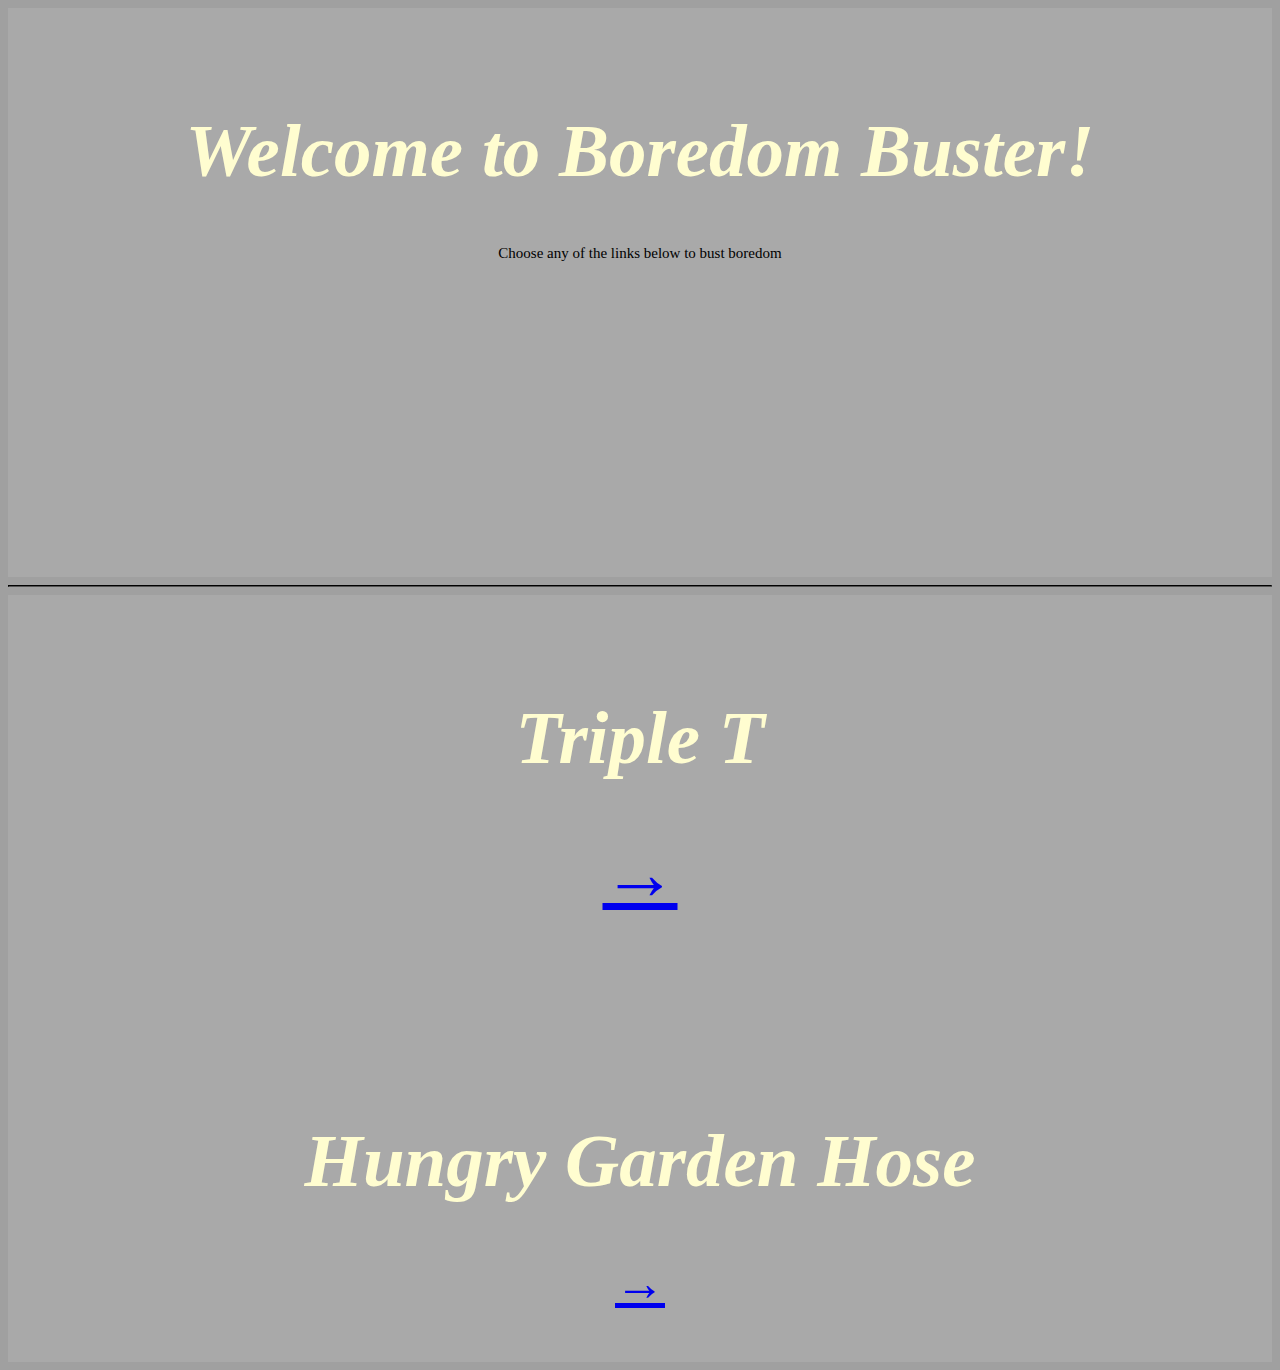
<file: index.html>
<!DOCTYPE html>
<html>
	<head>
		<title>Boredom Buster</title>
		<meta author="Milo Andrus">
		<link rel="stylesheet" href="main.css"/>
	</head>
	<body>
		<div id="welcome" style="padding-bottom:300px;">
			<h1>Welcome to Boredom Buster!</h1>
			<p>Choose any of the links below to bust boredom</p>
		</div>
		<hr style="color:#FFFDD0; border-color:black; size:10;"/>
<!--TICTACTOE added 10.31.23-->
		<div id="TICTACTOE-link">
			<h1>Triple T<h1>
			<a href="pages/TICTACTOE.html">&rarr;</a>
		</div>
<!--SNAKE added 11.2.23-->
		<div id="SNAKE-link">
			<h1>Hungry Garden Hose</h1>
			<a href="pages/SNAKE.html">&rarr;</a>
		</div>
	</body>
</html>
</file>
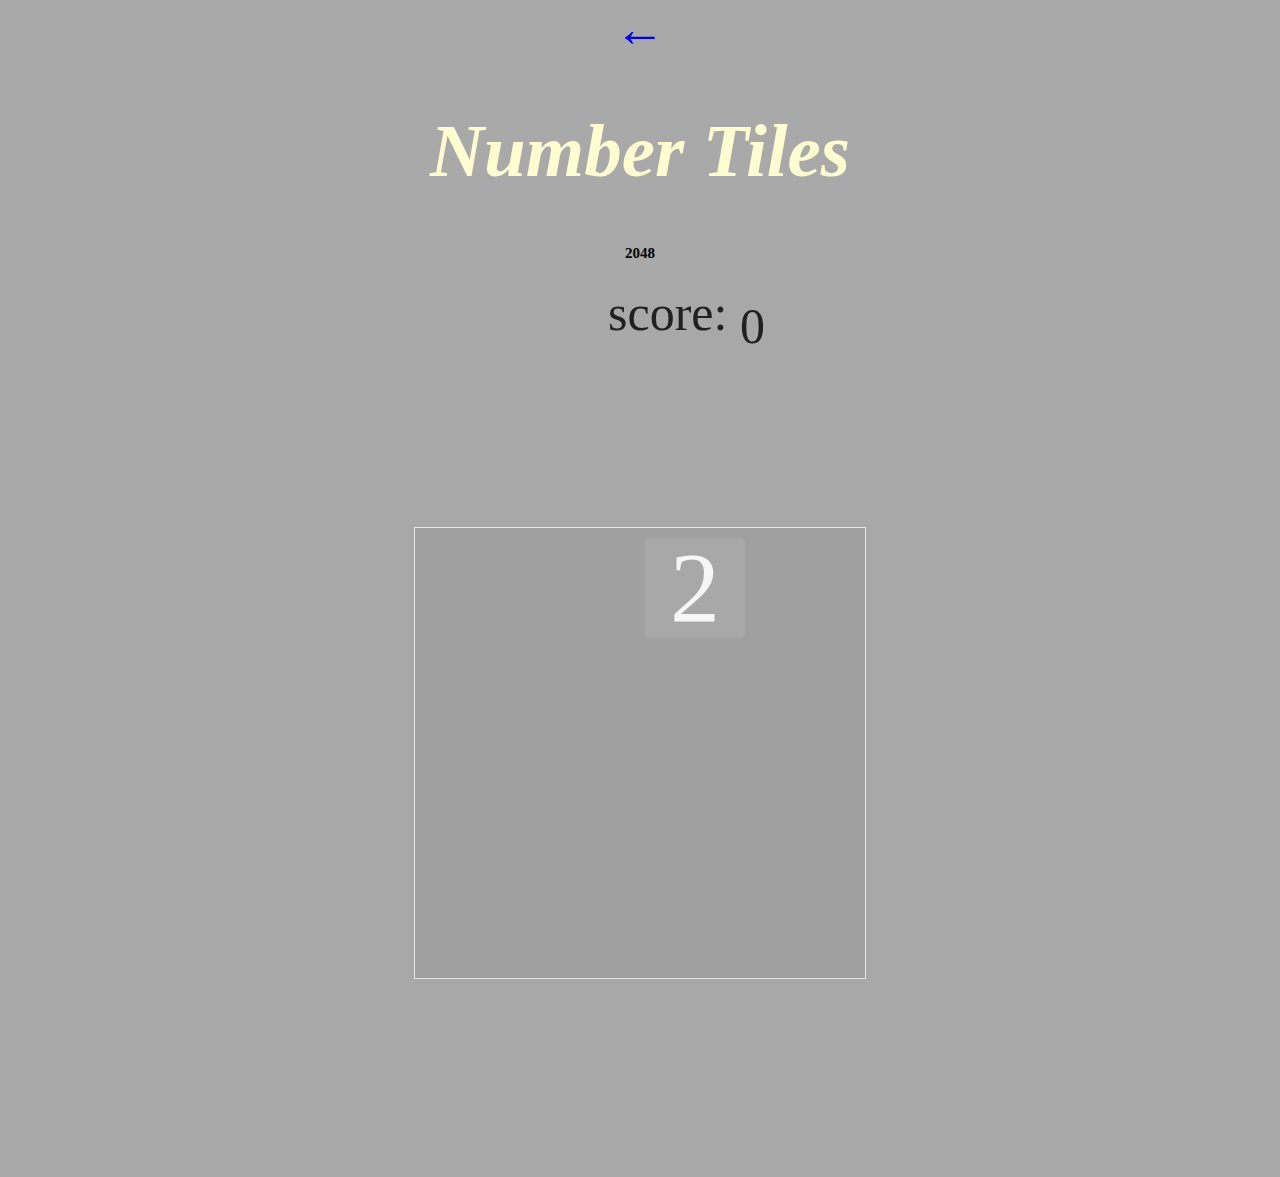
<file: 2048.html>
<!DOCTYPE html>
<html>
<head>
    <title>Boredom Buster</title>
	<style>
		html{
    height: 100%;
    -moz-user-select: none;
    -khtml-user-select: none;
    user-select: none;
}

p{
    color: black;
    font-family: tahoma;
    font-weight: bold;
    left: -10px;
    
}

body{
    -moz-user-select: none;
    -khtml-user-select: none;
    user-select: none;
    height: 100%;
    margin: 0;
    padding: 0;
    font-family: tahoma;
    background-color:#a9a9a9;
}
 .container{
     margin:auto;
     width: 452px;
     height: 100%;
     overflow: hidden;
     position: relative;
 }
 
 .logo{
     width:40%;
     font-size: 70px;
     font-weight: bold;
     color:#FFFDD0;
     float: left;
     position: relative;
 }
 .scoreBar{
     width: 75%;
     float:right;
     background: #a9a9a9;
     color: #111;

     padding:10px;
     position: relative;
     margin-top:10px;
 }
.scoreBar:before{
    content: "";
    display: block;
    border-width: 20px;
    border-color: transparent #a9a9a9 transparent transparent ;
    border-style: solid;
    position: absolute;
    top:50%;
    left:-40px;
    margin-top:-20px;
}
 #score{
     font-size: 50px;
 }
 
 #addScore{
     position: absolute;
     bottom: 0px;
     font-size: 30px;
     color:#fffdd0;
     opacity: .1;
     top:4px;
     right: 0;
 }
#addScore.show{
    opacity: .8;
    transition:all .5s ease;   -ms-transition:all .5s ease; -moz-transition:all .5s ease; -o-transition:all .5s ease; -webkit-transition:all .5s ease; 

}
#addScore.hide{
    opacity: 0;
    transition:all .5s ease;   -ms-transition:all .5s ease; -moz-transition:all .5s ease; -o-transition:all .5s ease; -webkit-transition:all .5s ease; 
}

#stage{
    background:#a0a0a0;
    cursor: pointer;
    -moz-user-select: none;
    -khtml-user-select: none;
    user-select: none;
    position: absolute;
    width: 450px;
    height: 450px;
    top:50%;
    left:0;
    margin-top: -200px;
    border: 1px solid #eee;
    z-index: 1;
}

#undo{
    position: relative;
    z-index: 990;
}

.cover{
    position: fixed;
    width: 100%;
    height: 100%;
    z-index: 999;
    opacity: 0.1;
    cursor: pointer;
}

.row0{
    top:10px;
    transition:all .2s ease;   -ms-transition:all .2s ease; -moz-transition:all .2s ease; -o-transition:all .2s ease; -webkit-transition:all .2s ease; 
}
.row1{
    top:120px;
    transition:all .2s ease;   -ms-transition:all .2s ease; -moz-transition:all .2s ease; -o-transition:all .2s ease; -webkit-transition:all .2s ease; 
}
.row2{
    top:230px;
    transition:all .2s ease;   -ms-transition:all .2s ease; -moz-transition:all .2s ease; -o-transition:all .2s ease; -webkit-transition:all .2s ease; 
}
.row3{
    top:340px;
    transition:all .2s ease;   -ms-transition:all .2s ease; -moz-transition:all .2s ease; -o-transition:all .2s ease; -webkit-transition:all .2s ease; 
}

.cell0{
    left:10px;
    transition:all .2s ease;   -ms-transition:all .2s ease; -moz-transition:all .2s ease; -o-transition:all .2s ease; -webkit-transition:all .2s ease; 
}
.cell1{
    left:120px;
    transition:all .2s ease;   -ms-transition:all .2s ease; -moz-transition:all .2s ease; -o-transition:all .2s ease; -webkit-transition:all .2s ease; 
}
.cell2{
    left:230px;
    transition:all .2s ease;   -ms-transition:all .2s ease; -moz-transition:all .2s ease; -o-transition:all .2s ease; -webkit-transition:all .2s ease; 
}
.cell3{
    left:340px;
    transition:all .2s ease;   -ms-transition:all .2s ease; -moz-transition:all .2s ease; -o-transition:all .2s ease; -webkit-transition:all .2s ease; 
}

span{
    display: block;
    width: 100px;
    height: 100px;
    border-radius:5%;
    position: absolute;
    text-align: center;
    line-height: 100px;
    cursor: pointer;
    background: #a9a9a9;
    font-size: 43px;
    -moz-user-select: none;
    -khtml-user-select: none;
    user-select: none;
}

div{
    -moz-user-select: none;
    -khtml-user-select: none;
    user-select: none;
	text-align:center;
	font-size:50px;
	background-color:#a9a9a9;

}

.num2{
    background: #a9a9a9;
    color:#fff;
    font-size: 100px;
    transition:all .2s ease;   -ms-transition:all .2s ease; -moz-transition:all .2s ease; -o-transition:all .2s ease; -webkit-transition:all .2s ease; 
    animation: myfirst .5s;
    -moz-animation: myfirst .5s; /* Firefox */
    -webkit-animation: myfirst .5s; /* Safari or Chrome or opera */
}

.num4{
    background: #a9a9a9;
    color: #fff9f2;
    font-size: 100px;
    transition:all .2s ease;   -ms-transition:all .2s ease; -moz-transition:all .2s ease; -o-transition:all .2s ease; -webkit-transition:all .2s ease; 
    animation: myfirst .5s;
    -moz-animation: myfirst .5s; /* Firefox */
    -webkit-animation: myfirst .5s; /* Safari or Chrome */
}

.num8{
    background: #a9a9a9;
    color:#fff4e5;
    font-size: 100px;
    transition:all .2s ease;   -ms-transition:all .2s ease; -moz-transition:all .2s ease; -o-transition:all .2s ease; -webkit-transition:all .2s ease; 
    animation: myfirst .5s;
}

.num16{
    background: #a9a9a9;
    color:#ffeed9;
    font-size: 80px;
    transition:all .2s ease;   -ms-transition:all .2s ease; -moz-transition:all .2s ease; -o-transition:all .2s ease; -webkit-transition:all .2s ease; 
    animation: myfirst .5s;
}

.num32{
    background: #a9a9a9;
    color: #ffe9cc;
    font-size: 80px;
    transition:all .2s ease;   -ms-transition:all .2s ease; -moz-transition:all .2s ease; -o-transition:all .2s ease; -webkit-transition:all .2s ease;
}

.num64{
    background: #a9a9a9;
    color:#fee3c0;
    font-size: 80px;
    transition:all .2s ease;   -ms-transition:all .2s ease; -moz-transition:all .2s ease; -o-transition:all .2s ease; -webkit-transition:all .2s ease;
}

.num128{
    background: #a9a9a9;
    color: #fddeb3;
    font-size: 52px;
    transition:all .2s ease;   -ms-transition:all .2s ease; -moz-transition:all .2s ease; -o-transition:all .2s ease; -webkit-transition:all .2s ease;
}

.num256{
    background: #a9a9a9;
    color:#ceb593;
    font-size: 52px;
    transition:all .2s ease;   -ms-transition:all .2s ease; -moz-transition:all .2s ease; -o-transition:all .2s ease; -webkit-transition:all .2s ease;
}

.num512{
    background: #a9a9a9;
    color:#a18e74;
    font-size: 52px;
    transition:all .2s ease;   -ms-transition:all .2s ease; -moz-transition:all .2s ease; -o-transition:all .2s ease; -webkit-transition:all .2s ease;
}

.num1024{
    background: #a9a9a9;
    color:#766956;
    font-size: 52px;
    transition:all .2s ease;   -ms-transition:all .2s ease; -moz-transition:all .2s ease; -o-transition:all .2s ease; -webkit-transition:all .2s ease;
}

.num2048{
    background: #a9a9a9;
    color: #4e453a;
    font-size: 52px;

    transition:all .2s ease;   -ms-transition:all .2s ease; -moz-transition:all .2s ease; -o-transition:all .2s ease; -webkit-transition:all .2s ease;
}

.num4096{
    background: #a9a9a9;
    color: #292520;
    font-size: 52px;
    transition:all .2s ease;   -ms-transition:all .2s ease; -moz-transition:all .2s ease; -o-transition:all .2s ease; -webkit-transition:all .2s ease;
}

@keyframes myfirst
{
    0%{opacity: 0;transform:scale(0)}
    50% {opacity: .5;transform:scale(1.5)}
    100%{opacity: 1;transform:scale(1)}
}

@-moz-keyframes myfirst /* Firefox */
{
    0%{opacity: 0;-moz-transform:scale(0)}
    50% {opacity: .5;-moz-transform:scale(1.5)}
    100%{opacity: 1;-moz-transform:scale(1)}
}
@-webkit-keyframes myfirst /* Safari or Chrome */
{
    0%{opacity: 0;-webkit-transform:scale(0)}
    50% {opacity: .5;-webkit-transform:scale(1.5)}
    100%{opacity: 1;-webkit-transform:scale(1)}
}
	</style>
</head>
<body>
	<div id="home" class="exit">
		<a href="index.html" style="text-decoration:none;">&larr;</a>
	</div>
	<h1 style="font-family:tahoma; font-size:75px; color:#FFFDD0; font-style:italic; text-align:center;">Number Tiles</h1>
	<p style="font-family:tahoma; font-style:normal; font-weight:light; font-size:15px; text-align:center;">2048</p>
	<div class="cover"></div>
	<div class="container">
		<div class="scoreBar">
			<label style="position: relative; top:-13px;">score:</label>
			<label id="score"> 0</label>
			<div id="addScore"></div>
		</div>
		<div id="stage"></div>
	</div>
	<div>
		<script>
		var gameObj = {
    points: {
        score: 0,
        history: [],
        status: 1
    },
    stage: [],
    intiStage: function () {
        for (var cell = 0; cell < 4; cell++) {
            this.stage[cell] = [];
            for (var row = 0; row < 4; row++) {
                this.stage[cell][row] = {
                    boxObj: null,
                    position: [cell, row]
                };
            }
        }

    },
    
        empty: function () {
        var emptyList = [];
        for (var row = 0; row < 4; row++) {
            for (var cell = 0; cell < 4; cell++) {
                if (this.stage[cell][row].boxObj == null) {
                    emptyList.push(this.stage[cell][row]);
                }
            }
        }
        return emptyList;
    },
    newBox: function () {
        var _this = this;
        
        
        var box = function (obj) {
            var num = Math.random() > 0.9 ? 4 : 2;
            this.value = num;
            this.parent = obj;
            this.domObj = function () {
                var domBox = document.createElement('span');
                domBox.innerText = num;
                domBox.textContent = num;
                domBox.className = 'row' + obj.position[0] + ' ' + 'cell' + obj.position[1] + ' ' + 'num' + num;
                var root = document.getElementById('stage');
                root.appendChild(domBox);
                return  domBox;
            }();
            obj.boxObj = this;
        }
        var emptyList = this.empty();
        if (emptyList.length) {
            var randomIndex = Math.floor(Math.random() * emptyList.length);
            new box(emptyList[randomIndex]);
            return true;
        }
    },
    isEnd:function(){
        var emptyList = this.empty();
        if (!emptyList.length) {
            for(var i=0;i<4;i++){
                for(var j=0;j<4;j++){
                    var obj=this.stage[i][j];
                    var objLeft=(j==0)?{boxObj:{value:0}}:this.stage[i][j-1];
                    var objRight=(j==3)?{boxObj:{value:0}}:this.stage[i][j+1];
                    var objUp=(i==0)?{boxObj:{value:0}}:this.stage[i-1][j];
                    var objDown=(i==3)?{boxObj:{value:0}}:this.stage[i+1][j];
                    if(obj.boxObj.value==objLeft.boxObj.value
                        ||obj.boxObj.value==objDown.boxObj.value
                        ||obj.boxObj.value==objRight.boxObj.value
                        ||obj.boxObj.value==objUp.boxObj.value){
                        return false
                    }
                }
            }
            return true;
        }
        return false;
    },
    gameOver:function(){
        alert('GAVE OVER!');
    },
    moveTo :function (obj1, obj2) {
            obj2.boxObj = obj1.boxObj;
            obj2.boxObj.domObj.className = 'row' + obj2.position[0] + ' ' + 'cell' + obj2.position[1] + ' ' + 'num' + obj2.boxObj.value;
            obj1.boxObj = null;
        },
    addTo : function (obj1, obj2) {
            obj2.boxObj.domObj.parentNode.removeChild(obj2.boxObj.domObj);
            obj2.boxObj = obj1.boxObj;
            obj1.boxObj = null;
            obj2.boxObj.value = obj2.boxObj.value * 2;
            obj2.boxObj.domObj.className = 'row' + obj2.position[0] + ' ' + 'cell' + obj2.position[1] + ' ' + 'num' + obj2.boxObj.value;
            obj2.boxObj.domObj.innerText = obj2.boxObj.value;
            obj2.boxObj.domObj.textContent = obj2.boxObj.value;
            this.points.score+=obj2.boxObj.value;
        var scoreBar= document.getElementById('score');
        scoreBar.innerText=this.points.score;
        scoreBar.textContent=this.points.score;
        return obj2.boxObj.value;


    },
    clear:function(x,y){
        var can=0;
      for(var i=0;i<4;i++){
          var fst=null;
          var fstEmpty=null;
          for(var j=0;j<4;j++){
              var objInThisWay=null;
              switch (""+x+y){
                  case '00': objInThisWay=this.stage[i][j];break;
                  case '10':objInThisWay=this.stage[j][i];break;
                  case '11':objInThisWay=this.stage[3-j][i];break;
                  case '01':objInThisWay=this.stage[i][3-j];break;
              }
              if(objInThisWay.boxObj!=null){
                 if(fstEmpty){
                   this.moveTo(objInThisWay,fstEmpty)
                    fstEmpty=null;
                    j=0;
                     can=1;
                 }
              }else if(!fstEmpty){
                   fstEmpty=objInThisWay;
              }
          }
      }
        return can;
    },
    
    move: function (x,y) {
        var can=0;
        can=this.clear(x,y)?1:0;
        var add=0;
        for(var i=0;i<4;i++){
            for(var j=0;j<3;j++){
                var objInThisWay=null;
                var objInThisWay2=null;
                switch (""+x+y){
                    case '00':{
                        objInThisWay=this.stage[i][j];
                        objInThisWay2=this.stage[i][j+1];break;
                    }
                    case '10':{
                        objInThisWay=this.stage[j][i];
                        objInThisWay2=this.stage[j+1][i];break;
                    }

                    case '11':{
                        objInThisWay=this.stage[3-j][i];
                        objInThisWay2=this.stage[2-j][i];break;
                    }
                    case '01':{
                        objInThisWay=this.stage[i][3-j];
                        objInThisWay2=this.stage[i][2-j];break;
                    }
                }
                if(objInThisWay2.boxObj&&objInThisWay.boxObj.value==objInThisWay2.boxObj.value){
                  add+=this.addTo(objInThisWay2,objInThisWay);
                    this.clear(x,y);
                    can=1;
                }
            }
        }
        if(add){
            var addscore=document.getElementById('addScore');
            addscore.innerText="+"+add;
            addscore.textContent="+"+add;
            addscore.className="show";
            setTimeout(function(){
                addscore.className="hide";
            },500);
        }
        if(can){
            this.newBox();
        }
        if(this.isEnd()){
            this.gameOver();
        }
    },

    inti: null
}
var controller = function () {
    var startX = 0;
    var startY = 0;
    var ready = 0;
    this.start = function (x, y) {
        ready = 1;
        startX = x;
        startY = y;
    };
    this.move = function (x, y) {
        if (x - startX > 100 && ready) {
            gameObj.move(0, 1);
            ready = 0;
        } else if (startX - x > 100 && ready) {
            gameObj.move(0, 0);
            ready = 0;
        }
        else if (startY - y > 100 && ready) {
            gameObj.move(1, 0);
            ready = 0;
        }
        else if (y - startY > 100 && ready) {
            gameObj.move(1, 1);
            ready = 0;
        }
    }
    this.end = function (x, y) {
        ready = 0;
    }
    return {
        start: this.start,
        move: this.move,
        end: this.end
    }
}();
function disableSelection(target){
    if (typeof target.onselectstart!="undefined") 
        target.onselectstart=function(){return false}
    else if (typeof target.style.MozUserSelect!="undefined") 
        target.style.MozUserSelect="none"
    else 
        target.onmousedown=function(){return false}
    target.style.cursor = "default"
}
window.onload = function () {
    gameObj.intiStage();
    gameObj.newBox();
    var stage = document.getElementById('stage');
    document.onmousedown = function (e) {
        var event = e || window.event;
        var obj = event.target || event.srcElement;
        var x = event.clientX;
        var y = event.clientY;
        controller.start(x, y);
    }
    document.onmousemove = function (e) {
        var event = e || window.event;
        var obj = event.target || event.srcElement;
        var x = event.clientX;
        var y = event.clientY;
        controller.move(x, y);
    }
    document.onmouseup = function (e) {
        var event = e || window.event;
        var obj = event.target || event.srcElement;
        var x = event.clientX;
        var y = event.clientY;
        controller.end(x, y);
    }
    function keyUp(e) {
        var currKey=0,e=e||event;
        currKey=e.keyCode||e.which||e.charCode;
        var keyName = String.fromCharCode(currKey);
        switch (currKey){
            case 37:gameObj.move(0, 0);break;
            case 38:gameObj.move(1, 0);break;
            case 39:gameObj.move(0, 1);break;
            case 40:gameObj.move(1, 1);break;
        }
    }
    document.onkeyup = keyUp;
}
		</script>
	</div>
</body>
</html>
</file>
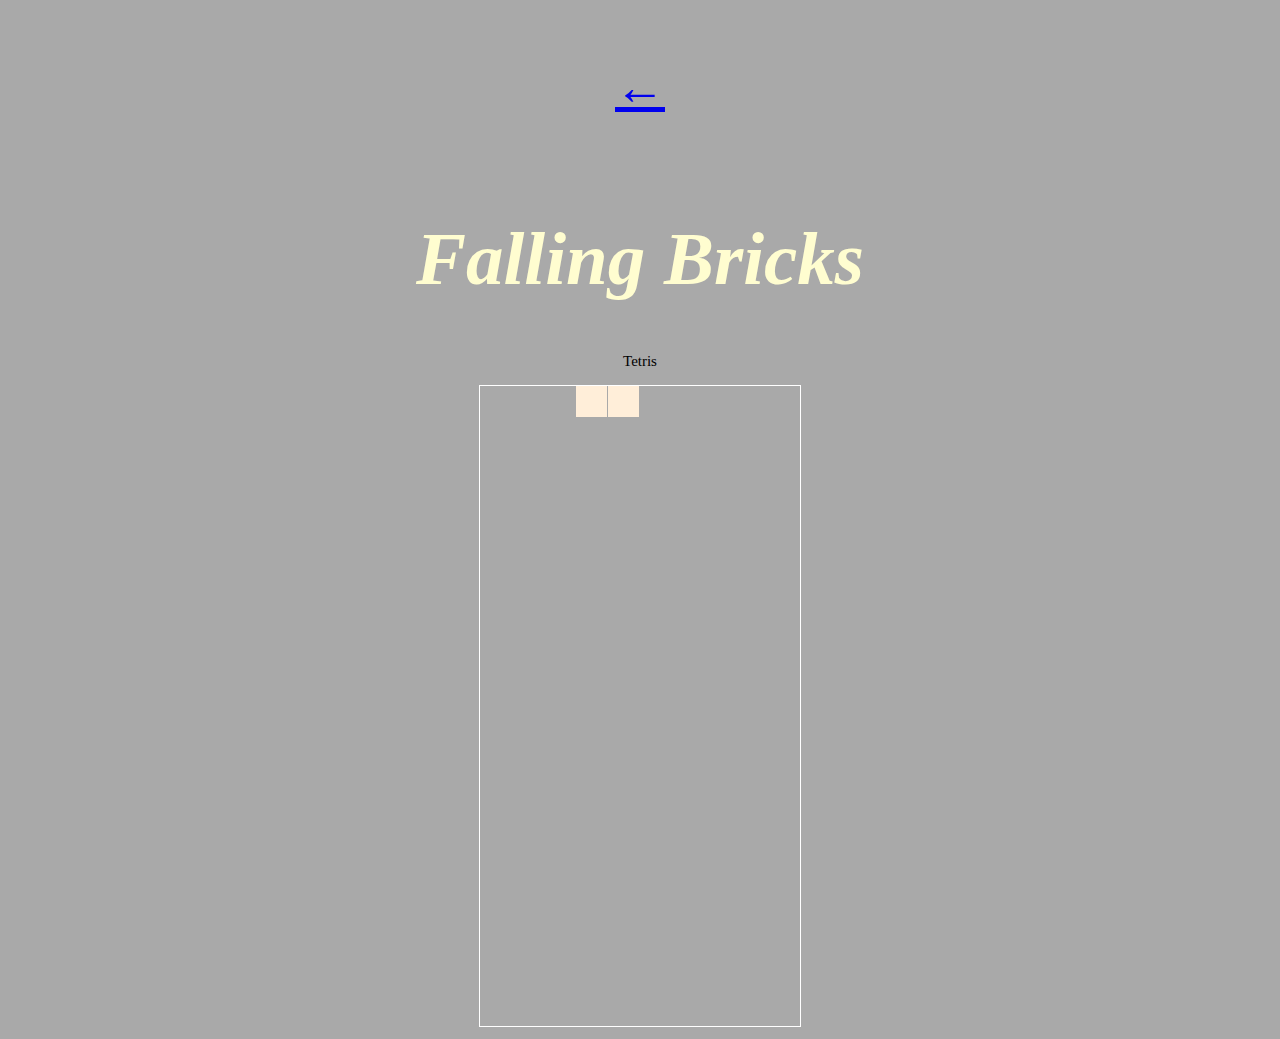
<file: FALLINGBRICKS.html>
<!DOCTYPE html>
<html>
	<head>
	<link rel="stylesheet" href="main.css"/>
	<style>
	body{
	align-items: center;
    text-align:center;
	background-color:#a9a9a9;
  }
  canvas{
    border: 1px solid white;
  }
  </style>
	</head>
	<body>
		<div id="home" class="exit">
			<a href="index.html">&larr;</a>
		</div>
		<h1>Falling Bricks</h1>
		<p>Tetris</p>
		<canvas width="320" height="640" id="game"></canvas>
		<script>
		function getRandomInt(min, max) {
		  min = Math.ceil(min);
		  max = Math.floor(max);

		  return Math.floor(Math.random() * (max - min + 1)) + min;
		}

		// generate a new tetromino sequence
		function generateSequence() {
		  const sequence = ['I', 'J', 'L', 'O', 'S', 'T', 'Z'];

		  while (sequence.length) {
			const rand = getRandomInt(0, sequence.length - 1);
			const name = sequence.splice(rand, 1)[0];
			tetrominoSequence.push(name);
		  }
		}

		// get the next tetromino in the sequence
		function getNextTetromino() {
		  if (tetrominoSequence.length === 0) {
			generateSequence();
		  }

		  const name = tetrominoSequence.pop();
		  const matrix = tetrominos[name];

		  // I and O start centered, all others start in left-middle
		  const col = playfield[0].length / 2 - Math.ceil(matrix[0].length / 2);

		  // I starts on row 21 (-1), all others start on row 22 (-2)
		  const row = name === 'I' ? -1 : -2;

		  return {
			name: name,      // name of the piece (L, O, etc.)
			matrix: matrix,  // the current rotation matrix
			row: row,        // current row (starts offscreen)
			col: col         // current col
		  };
		}

		// rotate an NxN matrix 90deg
		function rotate(matrix) {
		  const N = matrix.length - 1;
		  const result = matrix.map((row, i) =>
			row.map((val, j) => matrix[N - j][i])
		  );

		  return result;
		}

		// check to see if the new matrix/row/col is valid
		function isValidMove(matrix, cellRow, cellCol) {
		  for (let row = 0; row < matrix.length; row++) {
			for (let col = 0; col < matrix[row].length; col++) {
			  if (matrix[row][col] && (
				  // outside the game bounds
				  cellCol + col < 0 ||
				  cellCol + col >= playfield[0].length ||
				  cellRow + row >= playfield.length ||
				  // collides with another piece
				  playfield[cellRow + row][cellCol + col])
				) {
				return false;
			  }
			}
		  }

		  return true;
		}

		// place the tetromino on the playfield
		function placeTetromino() {
		  for (let row = 0; row < tetromino.matrix.length; row++) {
			for (let col = 0; col < tetromino.matrix[row].length; col++) {
			  if (tetromino.matrix[row][col]) {

				// game over if piece has any part offscreen
				if (tetromino.row + row < 0) {
				  return showGameOver();
				}

				playfield[tetromino.row + row][tetromino.col + col] = tetromino.name;
			  }
			}
		  }

		  // check for line clears starting from the bottom and working our way up
		  for (let row = playfield.length - 1; row >= 0; ) {
			if (playfield[row].every(cell => !!cell)) {

			  // drop every row above this one
			  for (let r = row; r >= 0; r--) {
				for (let c = 0; c < playfield[r].length; c++) {
				  playfield[r][c] = playfield[r-1][c];
				}
			  }
			}
			else {
			  row--;
			}
		  }

		  tetromino = getNextTetromino();
		}

		// show the game over screen
		function showGameOver() {
		  cancelAnimationFrame(rAF);
		  gameOver = true;

		  context.fillStyle = 'black';
		  context.globalAlpha = 0.75;
		  context.fillRect(0, canvas.height / 2 - 30, canvas.width, 60);

		  context.globalAlpha = 1;
		  context.fillStyle = 'white';
		  context.font = '36px monospace';
		  context.textAlign = 'center';
		  context.textBaseline = 'middle';
		  context.fillText('GAME OVER!', canvas.width / 2, canvas.height / 2);
		}

		const canvas = document.getElementById('game');
		const context = canvas.getContext('2d');
		const grid = 32;
		const tetrominoSequence = [];

		// keep track of what is in every cell of the game using a 2d array
		// tetris playfield is 10x20, with a few rows offscreen
		const playfield = [];

		// populate the empty state
		for (let row = -2; row < 20; row++) {
		  playfield[row] = [];

		  for (let col = 0; col < 10; col++) {
			playfield[row][col] = 0;
		  }
		}

		// how to draw each tetromino
		const tetrominos = {
		  'I': [
			[0,0,0,0],
			[1,1,1,1],
			[0,0,0,0],
			[0,0,0,0]
		  ],
		  'J': [
			[1,0,0],
			[1,1,1],
			[0,0,0],
		  ],
		  'L': [
			[0,0,1],
			[1,1,1],
			[0,0,0],
		  ],
		  'O': [
			[1,1],
			[1,1],
		  ],
		  'S': [
			[0,1,1],
			[1,1,0],
			[0,0,0],
		  ],
		  'Z': [
			[1,1,0],
			[0,1,1],
			[0,0,0],
		  ],
		  'T': [
			[0,1,0],
			[1,1,1],
			[0,0,0],
		  ]
		};

		// color of each tetromino
		const colors = {
		  'I': '#fff',
		  'O': '#fff9f2',
		  'T': '#fff4e5',
		  'S': '#ffeed9',
		  'Z': '#ffe9cc',
		  'J': '#fee3c0',
		  'L': '#fddeb3'
		};

		let count = 0;
		let tetromino = getNextTetromino();
		let rAF = null;  // keep track of the animation frame so we can cancel it
		let gameOver = false;

		// game loop
		function loop() {
		  rAF = requestAnimationFrame(loop);
		  context.clearRect(0,0,canvas.width,canvas.height);

		  // draw the playfield
		  for (let row = 0; row < 20; row++) {
			for (let col = 0; col < 10; col++) {
			  if (playfield[row][col]) {
				const name = playfield[row][col];
				context.fillStyle = colors[name];

				// drawing 1 px smaller than the grid creates a grid effect
				context.fillRect(col * grid, row * grid, grid-1, grid-1);
			  }
			}
		  }

		  // draw the active tetromino
		  if (tetromino) {

			// tetromino falls every 35 frames
			if (++count > 35) {
			  tetromino.row++;
			  count = 0;

			  // place piece if it runs into anything
			  if (!isValidMove(tetromino.matrix, tetromino.row, tetromino.col)) {
				tetromino.row--;
				placeTetromino();
			  }
			}

			context.fillStyle = colors[tetromino.name];

			for (let row = 0; row < tetromino.matrix.length; row++) {
			  for (let col = 0; col < tetromino.matrix[row].length; col++) {
				if (tetromino.matrix[row][col]) {

				  // drawing 1 px smaller than the grid creates a grid effect
				  context.fillRect((tetromino.col + col) * grid, (tetromino.row + row) * grid, grid-1, grid-1);
				}
			  }
			}
		  }
		}

		// listen to keyboard events to move the active tetromino
		document.addEventListener('keydown', function(e) {
		  if (gameOver) return;

		  // left and right arrow keys (move)
		  if (e.which === 37 || e.which === 39) {
			const col = e.which === 37
			  ? tetromino.col - 1
			  : tetromino.col + 1;

			if (isValidMove(tetromino.matrix, tetromino.row, col)) {
			  tetromino.col = col;
			}
		  }

		  // up arrow key (rotate)
		  if (e.which === 38) {
			const matrix = rotate(tetromino.matrix);
			if (isValidMove(matrix, tetromino.row, tetromino.col)) {
			  tetromino.matrix = matrix;
			}
		  }

		  // down arrow key (drop)
		  if(e.which === 40) {
			const row = tetromino.row + 1;

			if (!isValidMove(tetromino.matrix, row, tetromino.col)) {
			  tetromino.row = row - 1;

			  placeTetromino();
			  return;
			}

			tetromino.row = row;
		  }
		});

		// start the game
		rAF = requestAnimationFrame(loop);
		</script>
	</body>
</html>
</file>
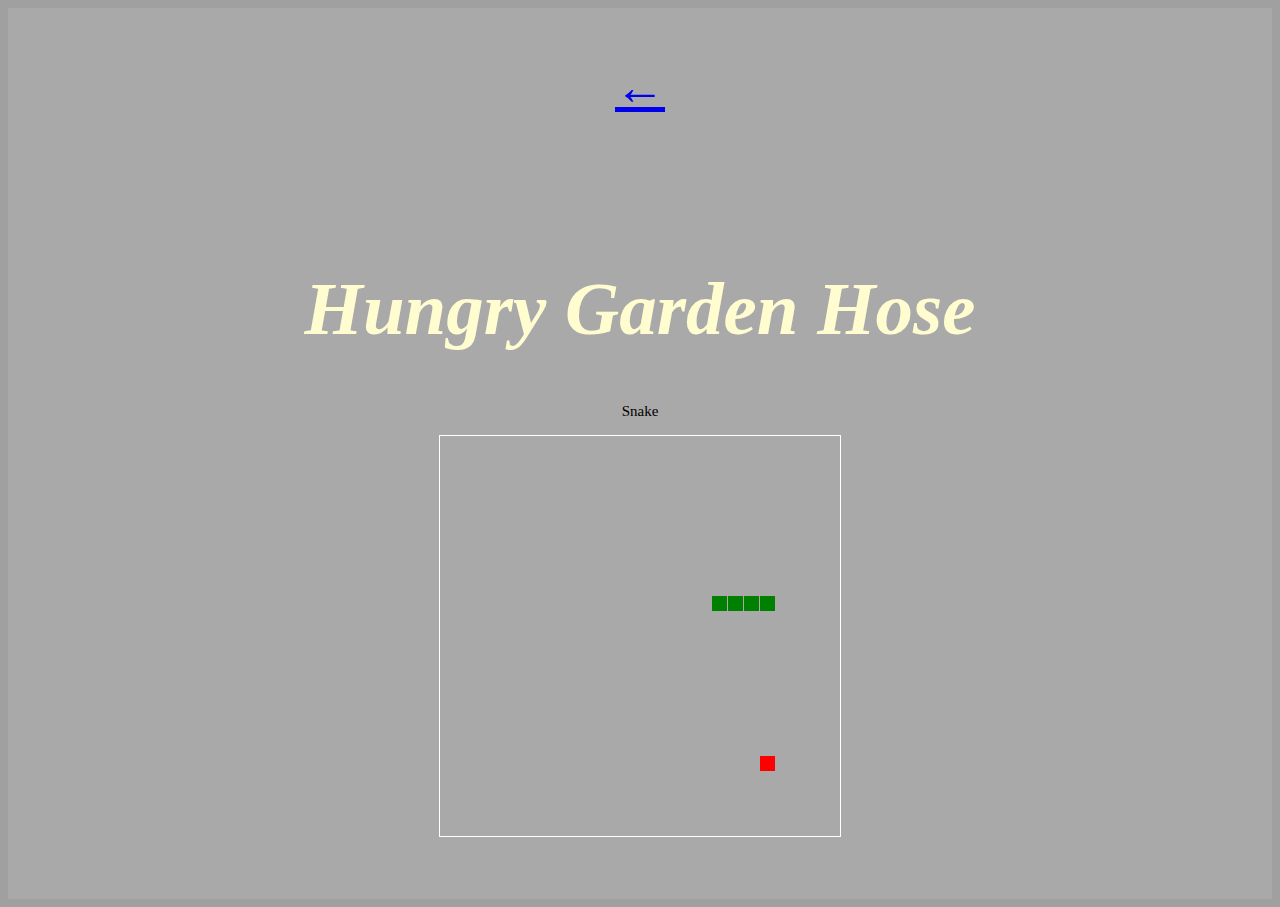
<file: SNAKE.html>
<!DOCTYPE html>
<html>
	<head>
		<title>Boredom Buster</title>
		<meta author="Milo Andrus">
		<link rel="stylesheet" href="main.css"/>
	</head>
	<body>
		<div id="home">
			<a href="index.html">&larr;</a>
		</div>
		<div id="SNAKE">
			<h1>Hungry Garden Hose</h1>
			<p>Snake</p>
			<style>
			  canvas {
			border: 1px solid white;
			}
					</style>
			<canvas width="400" height="400" id="game"></canvas>
			<script>
			var canvas = document.getElementById('game');
			var context = canvas.getContext('2d');

			// the canvas width & height, snake x & y, and the apple x & y, all need to be a multiples of the grid size in order for collision detection to work
			// (e.g. 16 * 25 = 400)
			var grid = 16;
			var count = 0;

			var snake = {
			  x: 160,
			  y: 160,

			  // snake velocity. moves one grid length every frame in either the x or y direction
			  dx: grid,
			  dy: 0,

			  // keep track of all grids the snake body occupies
			  cells: [],

			  // length of the snake. grows when eating an apple
			  maxCells: 4
			};
			var apple = {
			  x: 320,
			  y: 320
			};

			// get random whole numbers in a specific range
			// @see https://stackoverflow.com/a/1527820/2124254
			function getRandomInt(min, max) {
			  return Math.floor(Math.random() * (max - min)) + min;
			}

			// game loop
			function loop() {
			  requestAnimationFrame(loop);

			  // slow game loop to 15 fps instead of 60 (60/15 = 4)
			  if (++count < 4) {
				return;
			  }

			  count = 0;
			  context.clearRect(0,0,canvas.width,canvas.height);

			  // move snake by it's velocity
			  snake.x += snake.dx;
			  snake.y += snake.dy;

			  // wrap snake position horizontally on edge of screen
			  if (snake.x < 0) {
				snake.x = canvas.width - grid;
			  }
			  else if (snake.x >= canvas.width) {
				snake.x = 0;
			  }

			  // wrap snake position vertically on edge of screen
			  if (snake.y < 0) {
				snake.y = canvas.height - grid;
			  }
			  else if (snake.y >= canvas.height) {
				snake.y = 0;
			  }

			  // keep track of where snake has been. front of the array is always the head
			  snake.cells.unshift({x: snake.x, y: snake.y});

			  // remove cells as we move away from them
			  if (snake.cells.length > snake.maxCells) {
				snake.cells.pop();
			  }

			  // draw apple
			  context.fillStyle = 'red';
			  context.fillRect(apple.x, apple.y, grid-1, grid-1);

			  // draw snake one cell at a time
			  context.fillStyle = 'green';
			  snake.cells.forEach(function(cell, index) {

				// drawing 1 px smaller than the grid creates a grid effect in the snake body so you can see how long it is
				context.fillRect(cell.x, cell.y, grid-1, grid-1);

				// snake ate apple
				if (cell.x === apple.x && cell.y === apple.y) {
				  snake.maxCells++;

				  // canvas is 400x400 which is 25x25 grids
				  apple.x = getRandomInt(0, 25) * grid;
				  apple.y = getRandomInt(0, 25) * grid;
				}

				// check collision with all cells after this one (modified bubble sort)
				for (var i = index + 1; i < snake.cells.length; i++) {

				  // snake occupies same space as a body part. reset game
				  if (cell.x === snake.cells[i].x && cell.y === snake.cells[i].y) {
					snake.x = 160;
					snake.y = 160;
					snake.cells = [];
					snake.maxCells = 4;
					snake.dx = grid;
					snake.dy = 0;

					apple.x = getRandomInt(0, 25) * grid;
					apple.y = getRandomInt(0, 25) * grid;
				  }
				}
			  });
			}

			// listen to keyboard events to move the snake
			document.addEventListener('keydown', function(e) {
			  // prevent snake from backtracking on itself by checking that it's
			  // not already moving on the same axis (pressing left while moving
			  // left won't do anything, and pressing right while moving left
			  // shouldn't let you collide with your own body)

			  // left arrow key
			  if (e.which === 37 && snake.dx === 0) {
				snake.dx = -grid;
				snake.dy = 0;
			  }
			  // up arrow key
			  else if (e.which === 38 && snake.dy === 0) {
				snake.dy = -grid;
				snake.dx = 0;
			  }
			  // right arrow key
			  else if (e.which === 39 && snake.dx === 0) {
				snake.dx = grid;
				snake.dy = 0;
			  }
			  // down arrow key
			  else if (e.which === 40 && snake.dy === 0) {
				snake.dy = grid;
				snake.dx = 0;
			  }
			});

			// start the game
			requestAnimationFrame(loop);
			</script>
		</div>
	</body>
</html>
</file>
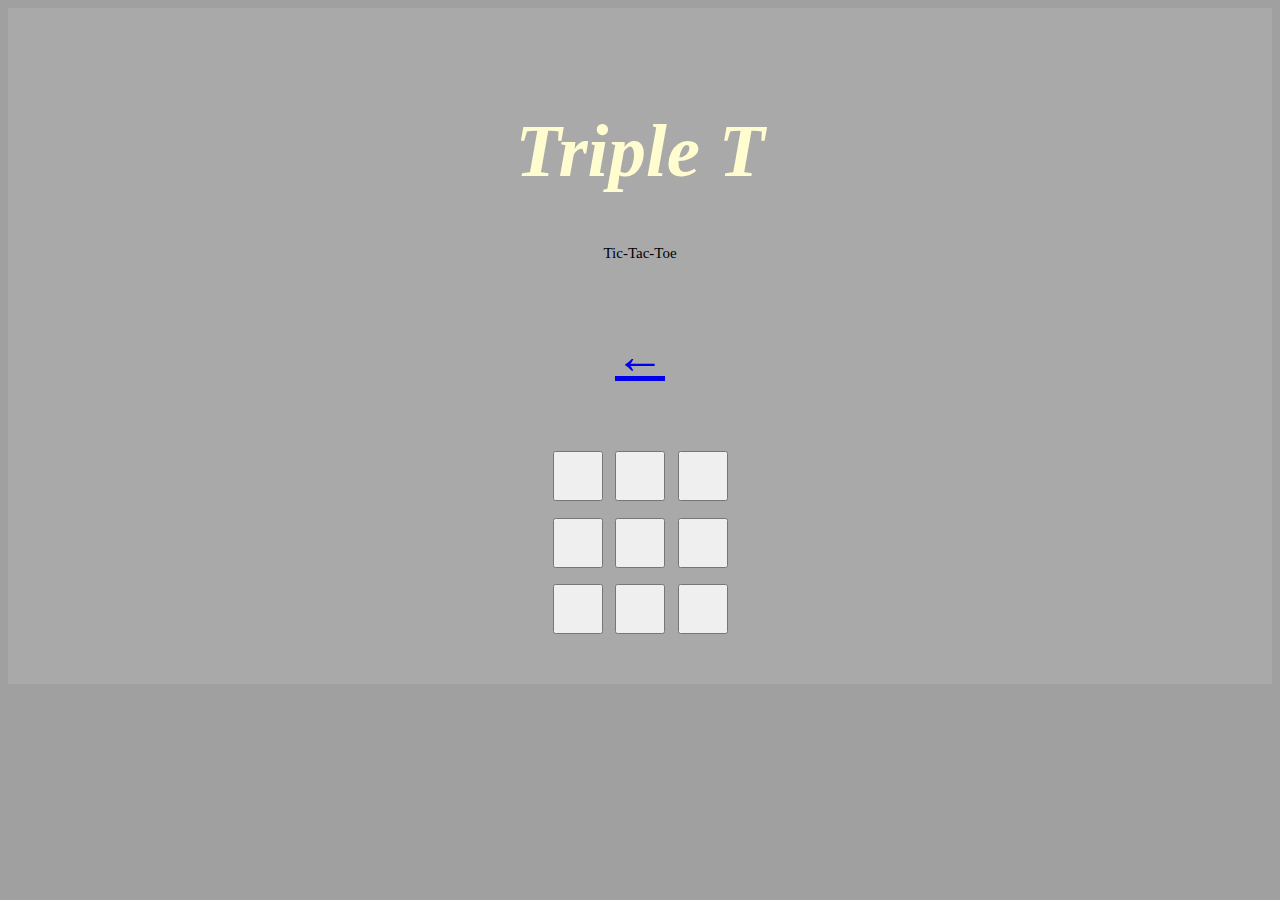
<file: TICTACTOE.html>
<!DOCTYPE html>
<html>
	<head>
		<title>Boredom Buster</title>
		<meta author="Milo Andrus">
		<link rel="stylesheet" href="main.css"/>
	</head>
	<body>
		<div id="TICTACTOE">		
			<h1>Triple T</h1>
			<p>Tic-Tac-Toe</p>
		<div id="home">
			<a href="../index.html">&larr;</a>
		</div>
			<SCRIPT>
			//if IE4/NS6, apply style
			if (document.all||document.getElementById){
			document.write('<style>.tictac{')
			document.write('width:50px;height:50px;')
			document.write('}</style>')
			}

			var sqr1
			var sqr2
			var sqr3
			var sqr4
			var sqr5
			var sqr6
			var sqr7
			var sqr8
			var sqr9
			var sqr1T = 0
			var sqr2T = 0
			var sqr3T = 0
			var sqr4T = 0
			var sqr5T = 0
			var sqr6T = 0
			var sqr7T = 0
			var sqr8T = 0
			var sqr9T = 0
			var moveCount = 0
			var turn = 0
			var mode = 1

			function vari()
			{
			sqr1 = document.tic.sqr1.value
			sqr2 = document.tic.sqr2.value
			sqr3 = document.tic.sqr3.value
			sqr4 = document.tic.sqr4.value
			sqr5 = document.tic.sqr5.value
			sqr6 = document.tic.sqr6.value
			sqr7 = document.tic.sqr7.value
			sqr8 = document.tic.sqr8.value
			sqr9 = document.tic.sqr9.value
			}
			function check()
			{
			  if(sqr1 == " X " && sqr2 == " X " && sqr3 == " X ")
			  {
				alert("You Win!")
				reset()
			  } 
			  else if(sqr4 == " X " && sqr5 == " X " && sqr6 == " X ")
			  {
				alert("You Win!")
				reset()
			  } 
			  else if(sqr7 == " X " && sqr8 == " X " && sqr9 == " X ")
			  {
				alert("You Win!")
				reset()
			  }
			  else if(sqr1 == " X " && sqr5 == " X " && sqr9 == " X ")
			  {
				alert("You Win!")
				reset()
			  }
			  else if(sqr1 == " X " && sqr4 == " X " && sqr7 == " X ")
			  {
				alert("You Win!")
				reset()
			  }
			  else if(sqr2 == " X " && sqr5 == " X " && sqr8 == " X ")
			  {
				alert("You Win!")
				reset()
			  }
			  else if(sqr3 == " X " && sqr6 == " X " && sqr9 == " X ")
			  {
				alert("You Win!")
				reset()
			  }
			  else if(sqr1 == " X " && sqr5 == " X " && sqr9 == " X ")
			  {
				alert("You Win!")
				reset()
			  }
			  else if(sqr3 == " X " && sqr5 == " X " && sqr7 == " X ")
			  {
				alert("You Win!")
				reset()
			  }
			  else
			  {
				winCheck()
				check2()
				drawCheck()  
			  } 
			}

			function check2()
			{
			  vari()
			  drawCheck()
			  if(sqr1 == " O " && sqr2 == " O " && sqr3 == " O ")
			  {
				alert("You Lose!")
				reset()
			  } 
			  else if(sqr4 == " O " && sqr5 == " O " && sqr6 == " O ")
			  {
				alert("You Lose!")
				reset()
			  } 
			  else if(sqr7 == " O " && sqr8 == " O " && sqr9 == " O ")
			  {
				alert("You Lose!")
				reset()
			  }
			  else if(sqr1 == " O " && sqr5 == " O " && sqr9 == " O ")
			  {
				alert("You Lose!")
				reset()
			  }
			  else if(sqr1 == " O " && sqr4 == " O " && sqr7 == " O ")
			  {
				alert("You Lose!")
				reset()
			  }
			  else if(sqr2 == " O " && sqr5 == " O " && sqr8 == " O ")
			  {
				alert("You Lose!")
				reset()
			  }
			  else if(sqr3 == " O " && sqr6 == " O " && sqr9 == " O ")
			  {
				alert("You Lose!")
				reset()
			  }
			  else if(sqr1 == " O " && sqr5 == " O " && sqr9 == " O ")
			  {
				alert("You Lose!")
				reset()
			  }
			  else if(sqr3 == " O " && sqr5 == " O " && sqr7 == " O ")
			  {
				alert("You Lose!")
				reset()
			  }
			}

			function player1Check()
			{
			  if(sqr1 == " X " && sqr2 == " X " && sqr3 == " X ")
			  {
				alert("Player 1 wins!")
				reset()
			  } 
			  else if(sqr4 == " X " && sqr5 == " X " && sqr6 == " X ")
			  {
				alert("Player 1 wins!")
				reset()
			  } 
			  else if(sqr7 == " X " && sqr8 == " X " && sqr9 == " X ")
			  {
				alert("Player 1 wins!")
				reset()
			  }
			  else if(sqr1 == " X " && sqr5 == " X " && sqr9 == " X ")
			  {
				alert("Player 1 wins!")
				reset()
			  }
			  else if(sqr1 == " X " && sqr4 == " X " && sqr7 == " X ")
			  {
				alert("Player 1 wins!")
				reset()
			  }
			  else if(sqr2 == " X " && sqr5 == " X " && sqr8 == " X ")
			  {
				alert("Player 1 wins!")
				reset()
			  }
			  else if(sqr3 == " X " && sqr6 == " X " && sqr9 == " X ")
			  {
				alert("Player 1 wins!")
				reset()
			  }
			  else if(sqr1 == " X " && sqr5 == " X " && sqr9 == " X ")
			  {
				alert("Player 1 wins!")
				reset()
			  }
			  else if(sqr3 == " X " && sqr5 == " X " && sqr7 == " X ")
			  {
				alert("Player 1 wins!")
				reset()
			  }
			  else
			  {
				player2Check()
				drawCheck()  
			  } 
			}

			function player2Check()
			{
			  vari()
			  drawCheck()
			  if(sqr1 == " O " && sqr2 == " O " && sqr3 == " O ")
			  {
				alert("Player 2 wins!")
				reset()
			  } 
			  else if(sqr4 == " O " && sqr5 == " O " && sqr6 == " O ")
			  {
				alert("Player 2 wins!")
				reset()
			  } 
			  else if(sqr7 == " O " && sqr8 == " O " && sqr9 == " O ")
			  {
				alert("Player 2 wins!")
				reset()
			  }
			  else if(sqr1 == " O " && sqr5 == " O " && sqr9 == " O ")
			  {
				alert("Player 2 wins!")
				reset()
			  }
			  else if(sqr1 == " O " && sqr4 == " O " && sqr7 == " O ")
			  {
				alert("Player 2 wins!")
				reset()
			  }
			  else if(sqr2 == " O " && sqr5 == " O " && sqr8 == " O ")
			  {
				alert("Player 2 wins!")
				reset()
			  }
			  else if(sqr3 == " O " && sqr6 == " O " && sqr9 == " O ")
			  {
				alert("Player 2 wins!")
				reset()
			  }
			  else if(sqr1 == " O " && sqr5 == " O " && sqr9 == " O ")
			  {
				alert("Player 2 wins!")
				reset()
			  }
			  else if(sqr3 == " O " && sqr5 == " O " && sqr7 == " O ")
			  {
				alert("Player 2 wins!")
				reset()
			  }
			}

			function drawCheck()
			{
			  vari()
			  moveCount = sqr1T + sqr2T + sqr3T + sqr4T + sqr5T + sqr6T + sqr7T + sqr8T + sqr9T 
			  if(moveCount == 9)
			  {
				reset()
				alert("Draw") 
			  }
			}

			function winCheck()
			{
			  check2()
			  if(sqr1 == " O " && sqr2 == " O " && sqr3T == 0 && turn == 1)
			  {
				document.tic.sqr3.value = " O "
				sqr3T = 1;
				turn = 0;
			  }
			  else if(sqr2 == " O " && sqr3 == " O " && sqr1T == 0 && turn == 1)
			  {
				document.tic.sqr1.value = " O "
				sqr1T = 1;
				turn = 0;
			  }
			  else if(sqr4 == " O " && sqr5 == " O " && sqr6T == 0 && turn == 1)
			  {
				document.tic.sqr6.value = " O "
				sqr6T = 1;
				turn = 0;
			  }
			  else if(sqr5 == " O " && sqr6 == " O " && sqr4T == 0 && turn == 1)
			  {
				document.tic.sqr4.value = " O "
				sqr4T = 1;
				turn = 0;
			  }
			  else if(sqr7 == " O " && sqr8 == " O " && sqr9T == 0 && turn == 1)
			  {
				document.tic.sqr9.value = " O "
				sqr9T = 1;
				turn = 0;
			  }
			  else if(sqr8 == " O " && sqr9 == " O " && sqr7T == 0 && turn == 1)
			  {
				document.tic.sqr7.value = " O "
				sqr7T = 1;
				turn = 0;
			  }
			  else if(sqr1 == " O " && sqr5 == " O " && sqr9T == 0 && turn == 1)
			  {
				document.tic.sqr9.value = " O "
				sqr9T = 1;
				turn = 0;
			  }
			  else if(sqr5 == " O " && sqr9 == " O " && sqr1T == 0 && turn == 1)
			  {
				document.tic.sqr1.value = " O "
				sqr1T = 1;
				turn = 0;
			  }
			  else if(sqr3 == " O " && sqr5 == " O " && sqr7T == 0 && turn == 1)
			  {
				document.tic.sqr7.value = " O "
				sqr7T = 1;
				turn = 0;
			  }
			  else if(sqr7 == " O " && sqr5 == " O " && sqr3T == 0 && turn == 1)
			  {
				document.tic.sqr3.value = " O "
				sqr3T = 1;
				turn = 0;
			  }
			  else if(sqr1 == " O " && sqr3 == " O " && sqr2T == 0 && turn == 1)
			  {
				document.tic.sqr2.value = " O "
				sqr2T = 1;
				turn = 0;
			  }
			  else if(sqr4 == " O " && sqr6 == " O " && sqr5T == 0 && turn == 1)
			  {
				document.tic.sqr5.value = " O "
				sqr5T = 1;
				turn = 0;
			  }
			  else if(sqr7 == " O " && sqr9 == " O " && sqr8T == 0 && turn == 1)
			  {
				document.tic.sqr8.value = " O "
				sqr8T = 1;
				turn = 0;
			  }
			  else if(sqr1 == " O " && sqr7 == " O " && sqr4T == 0 && turn == 1)
			  {
				document.tic.sqr4.value = " O "
				sqr4T = 1;
				turn = 0;
			  }
			  else if(sqr2 == " O " && sqr8 == " O " && sqr5T == 0 && turn == 1)
			  {
				document.tic.sqr5.value = " O "
				sqr5T = 1;
				turn = 0;
			  }
			  else if(sqr3 == " O " && sqr9 == " O " && sqr6T == 0 && turn == 1)
			  {
				document.tic.sqr6.value = " O "
				sqr6T = 1;
				turn = 0;
			  }
			  else if(sqr1 == " O " && sqr5 == " O " && sqr9T == 0 && turn == 1)
			  {
				document.tic.sqr9.value = " O "
				sqr9T = 1;
				turn = 0;
			  }
			  else if(sqr4 == " O " && sqr7 == " O " && sqr1T == 0 && turn == 1)
			  {
				document.tic.sqr1.value = " O "
				sqr1T = 1;
				turn = 0;
			  }
			  else if(sqr5 == " O " && sqr8 == " O " && sqr2T == 0 && turn == 1)
			  {
				document.tic.sqr2.value = " O "
				sqr2T = 1;
				turn = 0;
			  }
			  else if(sqr6 == " O " && sqr9 == " O " && sqr3T == 0 && turn == 1)
			  {
				document.tic.sqr3.value = " O "
				sqr3T = 1;
				turn = 0;
			  }
			  else if(sqr1 == " O " && sqr4 == " O " && sqr7T == 0 && turn == 1)
			  {
				document.tic.sqr7.value = " O "
				sqr7T = 1;
				turn = 0;
			  }
			  else if(sqr2 == " O " && sqr5 == " O " && sqr8T == 0 && turn == 1)
			  {
				document.tic.sqr8.value = " O "
				sqr8T = 1;
				turn = 0;
			  }
			  else if(sqr3 == " O " && sqr6 == " O " && sqr9T == 0 && turn == 1)
			  {
				document.tic.sqr9.value = " O "
				sqr9T = 1;
				turn = 0;
			  }
			  else if(sqr1 == " O " && sqr9 == " O " && sqr5T == 0 && turn == 1)
			  {
				document.tic.sqr5.value = " O "
				sqr5T = 1;
				turn = 0;
			  }
			  else if(sqr3 == " O " && sqr7 == " O " && sqr5T == 0 && turn == 1)
			  {
				document.tic.sqr5.value = " O "
				sqr5T = 1;
				turn = 0;
			  }
			  else
			  {
				computer()
			  }
			  check2()
			}
			function computer()
			{
			  check2()
			  if(sqr1 == " X " && sqr2 == " X " && sqr3T == 0 && turn == 1)
			  {
				document.tic.sqr3.value = " O "
				sqr3T = 1;
				turn = 0;
			  }
			  else if(sqr2 == " X " && sqr3 == " X " && sqr1T == 0 && turn == 1)
			  {
				document.tic.sqr1.value = " O "
				sqr1T = 1;
				turn = 0;
			  }
			  else if(sqr4 == " X " && sqr5 == " X " && sqr6T == 0 && turn == 1)
			  {
				document.tic.sqr6.value = " O "
				sqr6T = 1;
				turn = 0;
			  }
			  else if(sqr5 == " X " && sqr6 == " X " && sqr4T == 0 && turn == 1)
			  {
				document.tic.sqr4.value = " O "
				sqr4T = 1;
				turn = 0;
			  }
			  else if(sqr7 == " X " && sqr8 == " X " && sqr9T == 0 && turn == 1)
			  {
				document.tic.sqr9.value = " O "
				sqr9T = 1;
				turn = 0;
			  }
			  else if(sqr8 == " X " && sqr9 == " X " && sqr7T == 0 && turn == 1)
			  {
				document.tic.sqr7.value = " O "
				sqr7T = 1;
				turn = 0;
			  }
			  else if(sqr1 == " X " && sqr5 == " X " && sqr9T == 0 && turn == 1)
			  {
				document.tic.sqr9.value = " O "
				sqr9T = 1;
				turn = 0;
			  }
			  else if(sqr5 == " X " && sqr9 == " X " && sqr1T == 0 && turn == 1)
			  {
				document.tic.sqr1.value = " O "
				sqr1T = 1;
				turn = 0;
			  }
			  else if(sqr3 == " X " && sqr5 == " X " && sqr7T == 0 && turn == 1)
			  {
				document.tic.sqr7.value = " O "
				sqr7T = 1;
				turn = 0;
			  }
			  else if(sqr7 == " X " && sqr5 == " X " && sqr3T == 0 && turn == 1)
			  {
				document.tic.sqr3.value = " O "
				sqr3T = 1;
				turn = 0;
			  }
			  else if(sqr1 == " X " && sqr3 == " X " && sqr2T == 0 && turn == 1)
			  {
				document.tic.sqr2.value = " O "
				sqr2T = 1;
				turn = 0;
			  }
			  else if(sqr4 == " X " && sqr6 == " X " && sqr5T == 0 && turn == 1)
			  {
				document.tic.sqr5.value = " O "
				sqr5T = 1;
				turn = 0;
			  }
			  else if(sqr7 == " X " && sqr9 == " X " && sqr8T == 0 && turn == 1)
			  {
				document.tic.sqr8.value = " O "
				sqr8T = 1;
				turn = 0;
			  }
			  else if(sqr1 == " X " && sqr7 == " X " && sqr4T == 0 && turn == 1)
			  {
				document.tic.sqr4.value = " O "
				sqr4T = 1;
				turn = 0;
			  }
			  else if(sqr2 == " X " && sqr8 == " X " && sqr5T == 0 && turn == 1)
			  {
				document.tic.sqr5.value = " O "
				sqr5T = 1;
				turn = 0;
			  }
			  else if(sqr3 == " X " && sqr9 == " X " && sqr6T == 0 && turn == 1)
			  {
				document.tic.sqr6.value = " O "
				sqr6T = 1;
				turn = 0;
			  }
			  else if(sqr1 == " X " && sqr5 == " X " && sqr9T == 0 && turn == 1)
			  {
				document.tic.sqr9.value = " O "
				sqr9T = 1;
				turn = 0;
			  }
			  else if(sqr4 == " X " && sqr7 == " X " && sqr1T == 0 && turn == 1)
			  {
				document.tic.sqr1.value = " O "
				sqr1T = 1;
				turn = 0;
			  }
			  else if(sqr5 == " X " && sqr8 == " X " && sqr2T == 0 && turn == 1)
			  {
				document.tic.sqr2.value = " O "
				sqr2T = 1;
				turn = 0;
			  }
			  else if(sqr6 == " X " && sqr9 == " X " && sqr3T == 0 && turn == 1)
			  {
				document.tic.sqr3.value = " O "
				sqr3T = 1;
				turn = 0;
			  }
			  else if(sqr1 == " X " && sqr4 == " X " && sqr7T == 0 && turn == 1)
			  {
				document.tic.sqr7.value = " O "
				sqr7T = 1;
				turn = 0;
			  }
			  else if(sqr2 == " X " && sqr5 == " X " && sqr8T == 0 && turn == 1)
			  {
				document.tic.sqr8.value = " O "
				sqr8T = 1;
				turn = 0;
			  }
			  else if(sqr3 == " X " && sqr6 == " X " && sqr9T == 0 && turn == 1)
			  {
				document.tic.sqr9.value = " O "
				sqr9T = 1;
				turn = 0;
			  }
			  else if(sqr1 == " X " && sqr9 == " X " && sqr5T == 0 && turn == 1)
			  {
				document.tic.sqr5.value = " O "
				sqr5T = 1;
				turn = 0;
			  }
			  else if(sqr3 == " X " && sqr7 == " X " && sqr5T == 0 && turn == 1)
			  {
				document.tic.sqr5.value = " O "
				sqr5T = 1;
				turn = 0;
			  }
			  else
			  {
				AI()
			  }
			  check2()
			}

			function AI()
			{
			  vari()
			  if(document.tic.sqr5.value == "     " && turn == 1)
			  {
				document.tic.sqr5.value = " O "
				turn = 0
				sqr5T = 1
			  }
			  else if(document.tic.sqr1.value == "     " && turn == 1)
			  {
				document.tic.sqr1.value = " O "
				turn = 0
				sqr1T = 1
			  }
			  else if(document.tic.sqr9.value == "     " && turn == 1)
			  {
				document.tic.sqr9.value = " O "
				turn = 0
				sqr9T = 1
			  }
			  else if(document.tic.sqr6.value == "     " && turn == 1)
			  {
				document.tic.sqr6.value = " O "
				turn = 0
				sqr6T = 1
			  }
			  else if(document.tic.sqr2.value == "     " && turn == 1)
			  {
				document.tic.sqr2.value = " O "
				turn = 0
				sqr2T = 1
			  }
			  else if(document.tic.sqr8.value == "     " && turn == 1)
			  {
				document.tic.sqr8.value = " O "
				turn = 0
				sqr8T = 1
			  }
			  else if(document.tic.sqr3.value == "     " && turn == 1)
			  {
				document.tic.sqr3.value = " O "
				turn = 0
				sqr3T = 1
			  }
			  else if(document.tic.sqr7.value == "     " && turn == 1)
			  {
				document.tic.sqr7.value = " O "
				turn = 0
				sqr7T = 1
			  }
			  else if(document.tic.sqr4.value == "     " && turn == 1)
			  {
				document.tic.sqr4.value = " O "
				turn = 0
				sqr4T = 1
			  }
			  check2()
			}

			function reset()
			{
			  document.tic.sqr1.value = "     "
			  document.tic.sqr2.value = "     "
			  document.tic.sqr3.value = "     "
			  document.tic.sqr4.value = "     "
			  document.tic.sqr5.value = "     "
			  document.tic.sqr6.value = "     "
			  document.tic.sqr7.value = "     "
			  document.tic.sqr8.value = "     "
			  document.tic.sqr9.value = "     "
			  sqr1T = 0
			  sqr2T = 0
			  sqr3T = 0
			  sqr4T = 0
			  sqr5T = 0
			  sqr6T = 0
			  sqr7T = 0
			  sqr8T = 0
			  sqr9T = 0
			  vari()
			  turn = 0
			  moveCount = 0
			}

			function resetter()
			{
			  reset()
			}
			</SCRIPT>

			<form NAME="tic" method="post">
			<INPUT TYPE="button" NAME="sqr1" class="tictac" value="     " onClick="if(document.tic.sqr1.value == '     ' && turn == 0 && mode == 1) {document.tic.sqr1.value = ' X '; sqr1T = 1; turn = 1; vari(); check();} else if(document.tic.sqr1.value == '     ' && turn == 1 && mode == 2) {document.tic.sqr1.value = ' X '; sqr1T = 1; turn = 0; vari(); player1Check()} else if(document.tic.sqr1.value == '     ' && turn == 0 && mode == 2) {document.tic.sqr1.value = ' O '; sqr1T = 1; turn = 1; vari(); player1Check()} drawCheck()">
			<INPUT TYPE="button" NAME="sqr2" class="tictac" value="     " onClick="if(document.tic.sqr2.value == '     ' && turn == 0 && mode == 1) {document.tic.sqr2.value = ' X '; sqr2T = 1; turn = 1; vari(); check();} else if(document.tic.sqr2.value == '     ' && turn == 1 && mode == 2) {document.tic.sqr2.value = ' X '; sqr2T = 1; turn = 0; vari(); player1Check()} else if(document.tic.sqr2.value == '     ' && turn == 0 && mode == 2) {document.tic.sqr2.value = ' O '; sqr2T = 1; turn = 1; vari(); player1Check()} drawCheck()">
			<INPUT TYPE="button" NAME="sqr3" class="tictac" value="     " onClick="if(document.tic.sqr3.value == '     ' && turn == 0 && mode == 1) {document.tic.sqr3.value = ' X '; sqr3T = 1; turn = 1; vari(); check();} else if(document.tic.sqr3.value == '     ' && turn == 1 && mode == 2) {document.tic.sqr3.value = ' X '; sqr3T = 1; turn = 0; vari(); player1Check()} else if(document.tic.sqr3.value == '     ' && turn == 0 && mode == 2) {document.tic.sqr3.value = ' O '; sqr3T = 1; turn = 1; vari(); player1Check()} drawCheck()"><br />
			<INPUT TYPE="button" NAME="sqr4" class="tictac" value="     " onClick="if(document.tic.sqr4.value == '     ' && turn == 0 && mode == 1) {document.tic.sqr4.value = ' X '; sqr4T = 1; turn = 1; vari(); check();} else if(document.tic.sqr4.value == '     ' && turn == 1 && mode == 2) {document.tic.sqr4.value = ' X '; sqr4T = 1; turn = 0; vari(); player1Check()} else if(document.tic.sqr4.value == '     ' && turn == 0 && mode == 2) {document.tic.sqr4.value = ' O '; sqr4T = 1; turn = 1; vari(); player1Check()} drawCheck()">
			<INPUT TYPE="button" NAME="sqr5" class="tictac" value="     " onClick="if(document.tic.sqr5.value == '     ' && turn == 0 && mode == 1) {document.tic.sqr5.value = ' X '; sqr5T = 1; turn = 1; vari(); check();} else if(document.tic.sqr5.value == '     ' && turn == 1 && mode == 2) {document.tic.sqr5.value = ' X '; sqr5T = 1; turn = 0; vari(); player1Check()} else if(document.tic.sqr5.value == '     ' && turn == 0 && mode == 2) {document.tic.sqr5.value = ' O '; sqr5T = 1; turn = 1; vari(); player1Check()} drawCheck()">
			<INPUT TYPE="button" NAME="sqr6" class="tictac" value="     " onClick="if(document.tic.sqr6.value == '     ' && turn == 0 && mode == 1) {document.tic.sqr6.value = ' X '; sqr6T = 1; turn = 1; vari(); check();} else if(document.tic.sqr6.value == '     ' && turn == 1 && mode == 2) {document.tic.sqr6.value = ' X '; sqr6T = 1; turn = 0; vari(); player1Check()} else if(document.tic.sqr6.value == '     ' && turn == 0 && mode == 2) {document.tic.sqr6.value = ' O '; sqr6T = 1; turn = 1; vari(); player1Check()} drawCheck()"><br />
			<INPUT TYPE="button" NAME="sqr7" class="tictac" value="     " onClick="if(document.tic.sqr7.value == '     ' && turn == 0 && mode == 1) {document.tic.sqr7.value = ' X '; sqr7T = 1; turn = 1; vari(); check();} else if(document.tic.sqr7.value == '     ' && turn == 1 && mode == 2) {document.tic.sqr7.value = ' X '; sqr7T = 1; turn = 0; vari(); player1Check()} else if(document.tic.sqr7.value == '     ' && turn == 0 && mode == 2) {document.tic.sqr7.value = ' O '; sqr7T = 1; turn = 1; vari(); player1Check()} drawCheck()">
			<INPUT TYPE="button" NAME="sqr8" class="tictac" value="     " onClick="if(document.tic.sqr8.value == '     ' && turn == 0 && mode == 1) {document.tic.sqr8.value = ' X '; sqr8T = 1; turn = 1; vari(); check();} else if(document.tic.sqr8.value == '     ' && turn == 1 && mode == 2) {document.tic.sqr8.value = ' X '; sqr8T = 1; turn = 0; vari(); player1Check()} else if(document.tic.sqr8.value == '     ' && turn == 0 && mode == 2) {document.tic.sqr8.value = ' O '; sqr8T = 1; turn = 1; vari(); player1Check()} drawCheck()">
			<INPUT TYPE="button" NAME="sqr9" class="tictac" value="     " onClick="if(document.tic.sqr9.value == '     ' && turn == 0 && mode == 1) {document.tic.sqr9.value = ' X '; sqr9T = 1; turn = 1; vari(); check();} else if(document.tic.sqr9.value == '     ' && turn == 1 && mode == 2) {document.tic.sqr9.value = ' X '; sqr9T = 1; turn = 0; vari(); player1Check()} else if(document.tic.sqr9.value == '     ' && turn == 0 && mode == 2) {document.tic.sqr9.value = ' O '; sqr9T = 1; turn = 1; vari(); player1Check()} drawCheck()">
			</form>
		</div>
	</body>
</html>
</file>
<file: main.css>
body{
	background-color:#a0a0a0;
}
div{
	text-align:center;
	font-size:50px;
	background-color:#a9a9a9;
	padding:50px;
}
h1{
	font-family:tahoma;
	font-size:75px;
	color:#FFFDD0;
	font-style:italic;
}
p{
	font-family:tahoma;
	font-style:normal;
	font-weight:light;
	font-size:15px;
}
</file>
